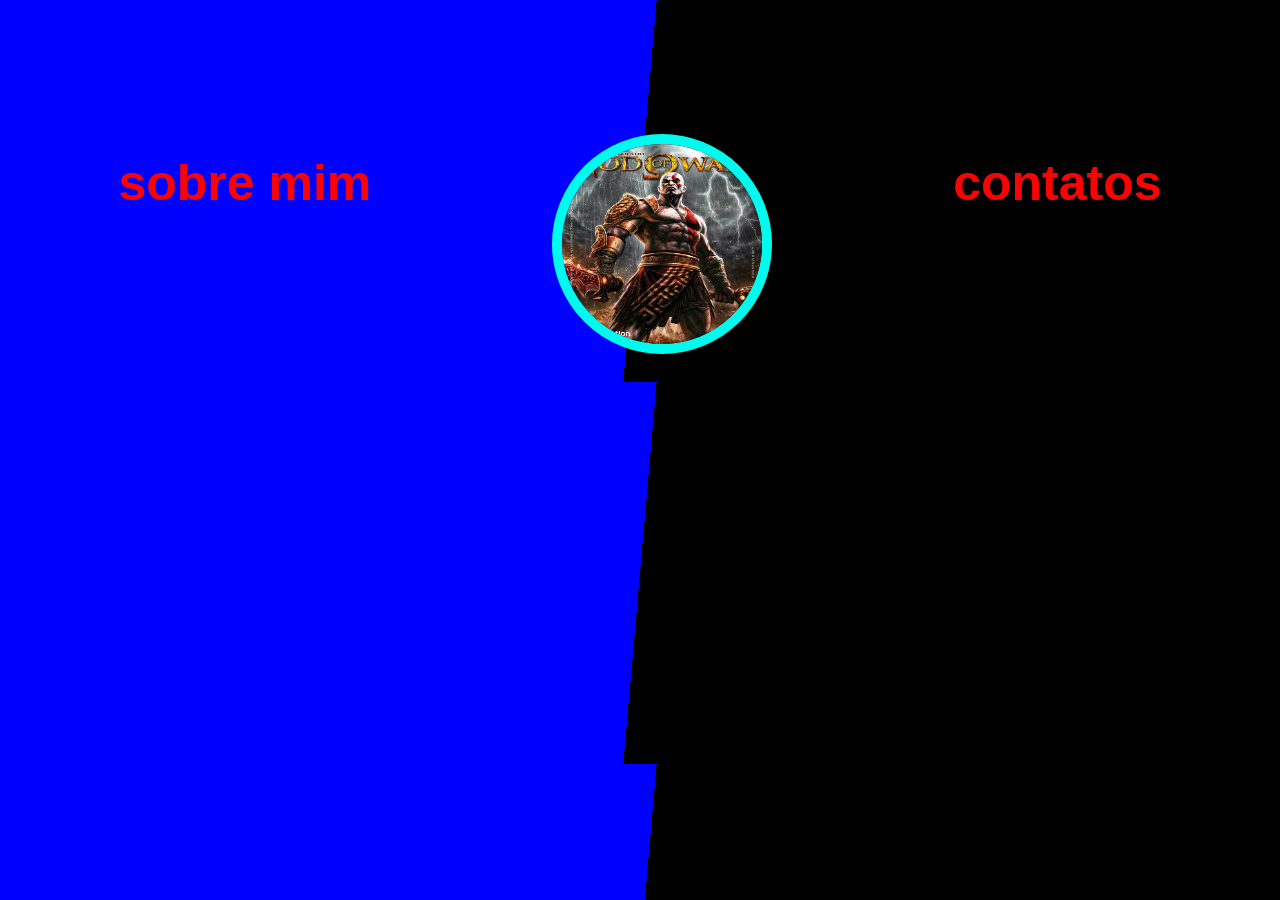
<file: index.html>
<!DOCTYPE html>
<html lang="pt-br">
<head>
    <meta charset="UTF-8">
    <title>porfolio</title>
    <link rel="stylesheet" href="index.css">
</head>
<body>
    <nav>
    
        <h1><a href="sobre.html">sobre mim</a></h1>
        <img src="foto.png" alt="foto de perfil">
        <h1><a href="contatos.html">contatos</a></h1>
        
    </nav>
</body>
</html>
</file>
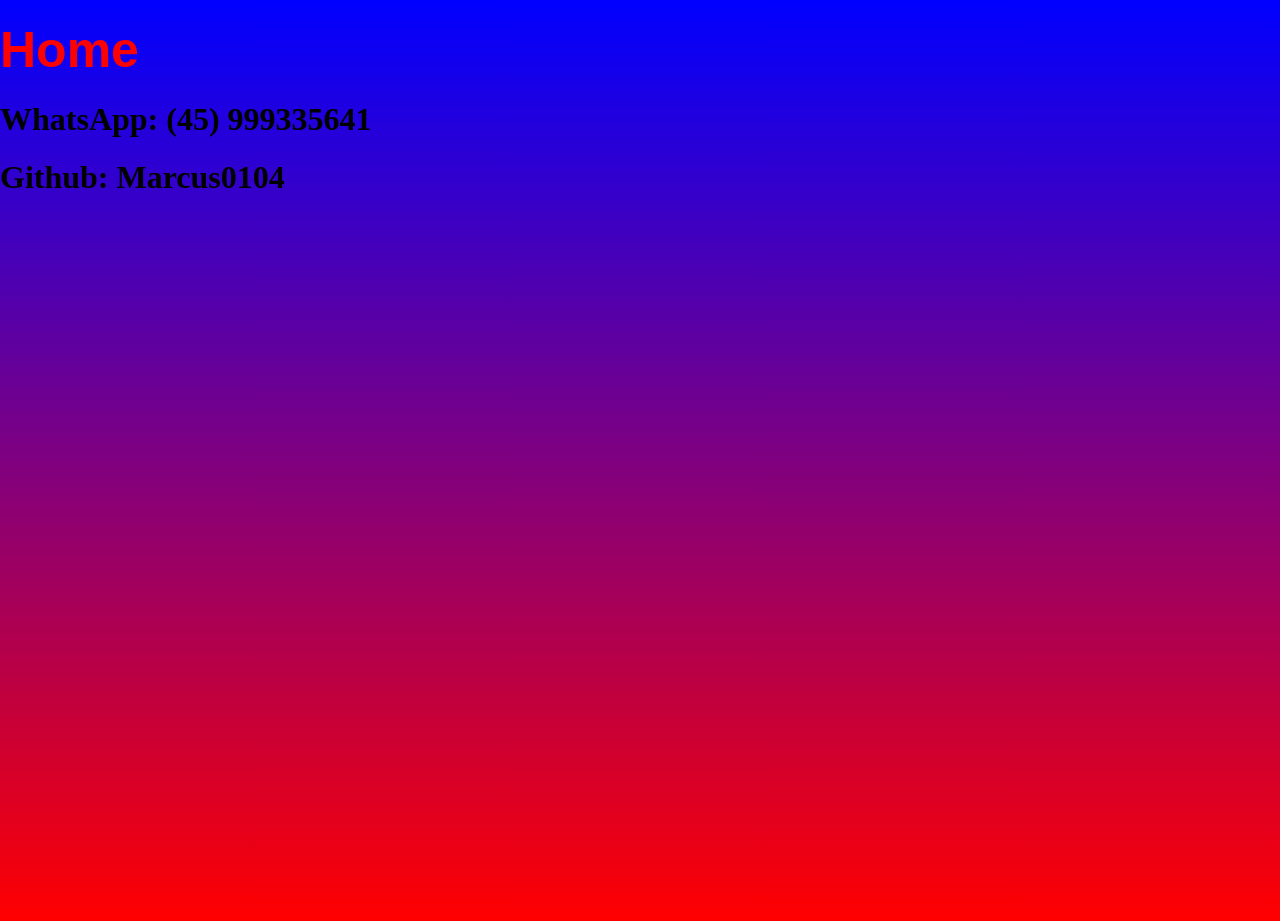
<file: contatos.html>
<!doctype html>
<html>
  <html lang="pt-bt">
  <head>
    <meta charset="UTF-8">
    <title>Contatos</title>
    <link rel="stylesheet" href="index.css">
  </head>
  <body class="conta">
    <h1><a href="index.html">Home</a></h1>
    <h1>WhatsApp: (45) 999335641</h1>
    <h1>Github: Marcus0104</h1>
  </body>
</html>
</file>
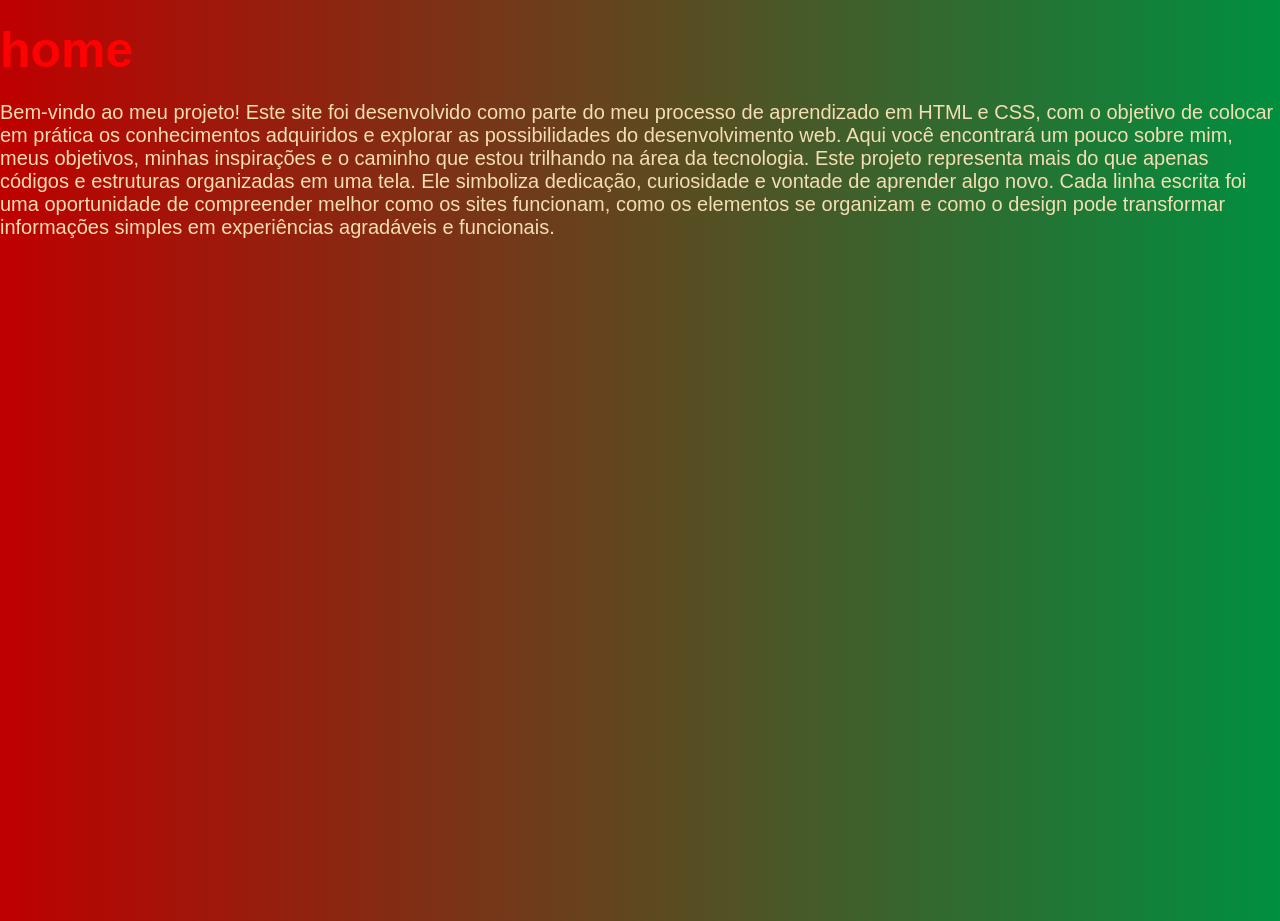
<file: sobre.html>
<!DOCTYPE html>
<html lang="pt-br">
<head>
    <meta charset="UTF-8">
    <title>Sobre mim</title>
    <link rel="stylesheet" href="index.css">
</head>
<body class="sobre">
    <h1><a href="index.html">home</a></h1>
    <p>Bem-vindo ao meu projeto! Este site foi desenvolvido como parte do meu processo de aprendizado em HTML e CSS, com o objetivo de colocar em prática os conhecimentos adquiridos e explorar as possibilidades do desenvolvimento web. Aqui você encontrará um pouco sobre mim, meus objetivos, minhas inspirações e o caminho que estou trilhando na área da tecnologia.
Este projeto representa mais do que apenas códigos e estruturas organizadas em uma tela. Ele simboliza dedicação, curiosidade e vontade de aprender algo novo. Cada linha escrita foi uma oportunidade de compreender melhor como os sites funcionam, como os elementos se organizam e como o design pode transformar informações simples em experiências agradáveis e funcionais.</p>
</body>
</html>
</file>
<file: index.css>
nav{
    display: flex;
    justify-content: space-around;
    text-decoration: solid;
    padding: 20px;
    padding-top: 10%;
    text-decoration-color: rgb(243, 243, 243);
}
img{
    width: 200px;
    height: 200px;
    border-radius: 50%;
    border: 10px solid rgb(0, 250, 237);
} 
body{
    background-image: linear-gradient(95deg, blue 50%, black     50%);
}
h1 a{
    color: rgb(253, 2, 2);
    text-decoration: none;
    font-size: 50px;
    font-family: 'Franklin Gothic Medium', 'Arial Narrow', Arial, sans-serif;
    text-decoration: none;
}
h1 a:hover{
    color: rgb(0, 250, 237);
    font-size: 50px;
    font-family: 'Franklin Gothic Medium', 'Arial Narrow', Arial, sans-serif;
    text-decoration: none;
}
p{
    color: wheat;
    font-size: 20px;
    font-family: 'Franklin Gothic Medium', 'Arial Narrow', Arial, sans-serif;
    text-decoration: none;
}
.sobre{
    margin: 0%;
    height: 100vh;
    background-image: linear-gradient(to left, rgb(0, 143, 64), rgb(190, 0, 0));

}
.conta{
    margin: 0%;
    height: 100vh;
    background-image: linear-gradient(to top, red, blue);
}
</file>
